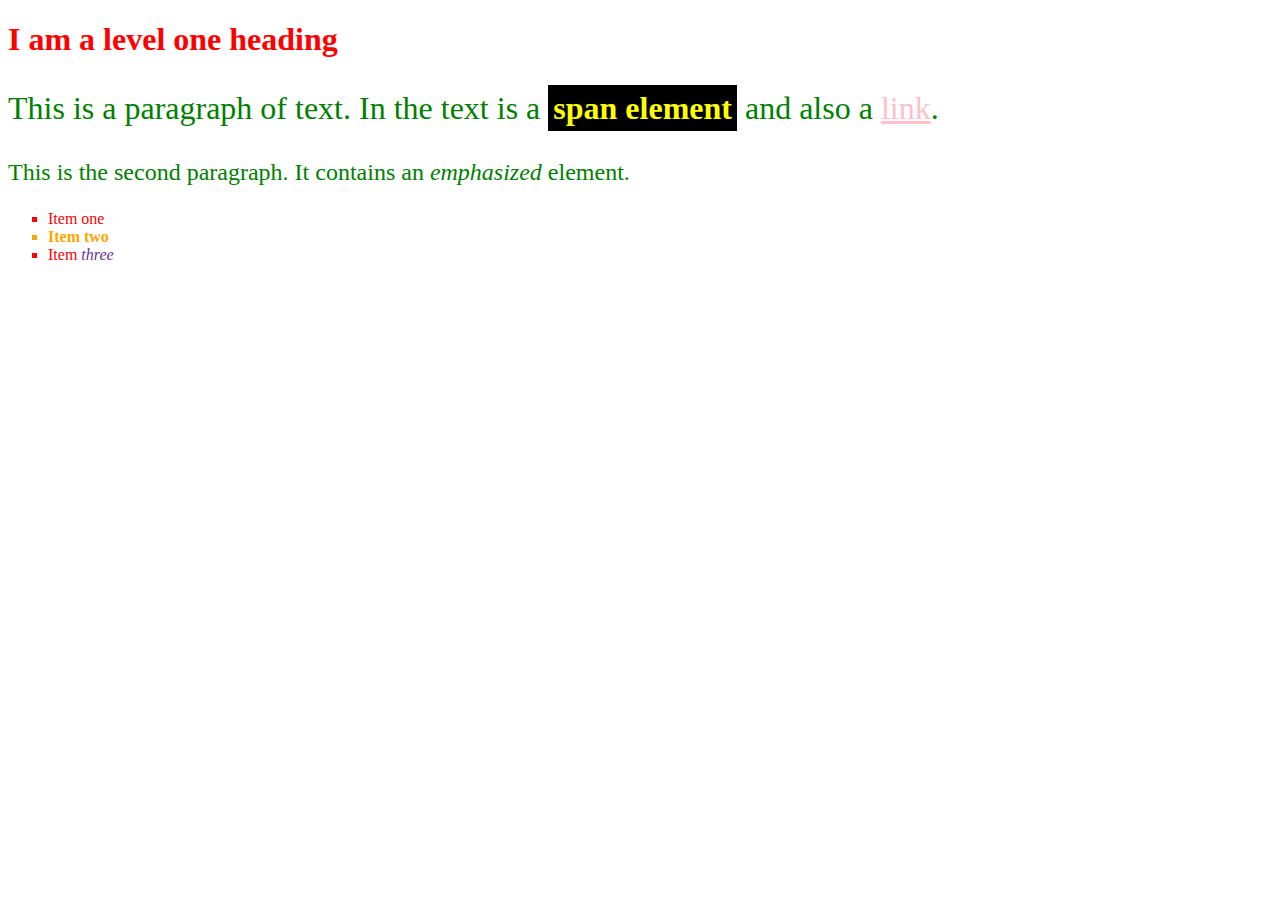
<file: learncss/index.html>
<!doctype html>
<html lang="en">
  <head>
    <meta charset="utf-8" />
    <title>Getting started with CSS</title>
    <link rel="stylesheet" href="styles.css">
  </head>

  <body>
    <h1>I am a level one heading</h1>

    <p>
      This is a paragraph of text. In the text is a
      <span class="special">span element</span> and also a
      <a href="http://example.com">link</a>.
    </p>

    <p>
      This is the second paragraph. It contains an <em>emphasized</em> element.
    </p>

    <ul>
      <li>Item one</li>
      <li class="special">Item two</li>
      <li>Item <em>three</em></li>
    </ul>
  </body>
</html>
</file>
<file: learncss/styles.css>
/* tag選擇器(大括號+聲明(屬性名稱+屬性內容))*/

p {
    color: green;
    font-size: 1.5em;
}

/* 使用, 一次選擇多個 */
h1,
li {
    color: red;
}

/* 不同選擇器也能分開管理 */
li {
    /* 設定無序清單 */
    list-style-type: square;
}

/* class標籤選擇器(tag+.開頭+class) */
.special {
    color: orange;
    font-weight: bold;
}

/*  特定tag的分開設定 
    li.special {
        color: orange;
    }
    span.special {
        color: purple;
    } 
    */

/* 後裔連接器 descendant combinator (space key) */
li em {
    color: rebeccapurple;
}

/* 相鄰連接器 adjacent sibling combinator (+) */
h1 + p {
    font-size: 200%;
}

/* 依照狀態來指定樣式 (a:) */
a:link {
    color: pink;
    
}

a:visited {
    color: blue;
    font-weight: bold;
}

a:hover {
    color: yellow;
    text-decoration: none;
}

/* 組合選擇器、連結器 */
body h1 + p .special {
    color: yellow;
    background-color: black;
    padding: 5px;
}
</file>
